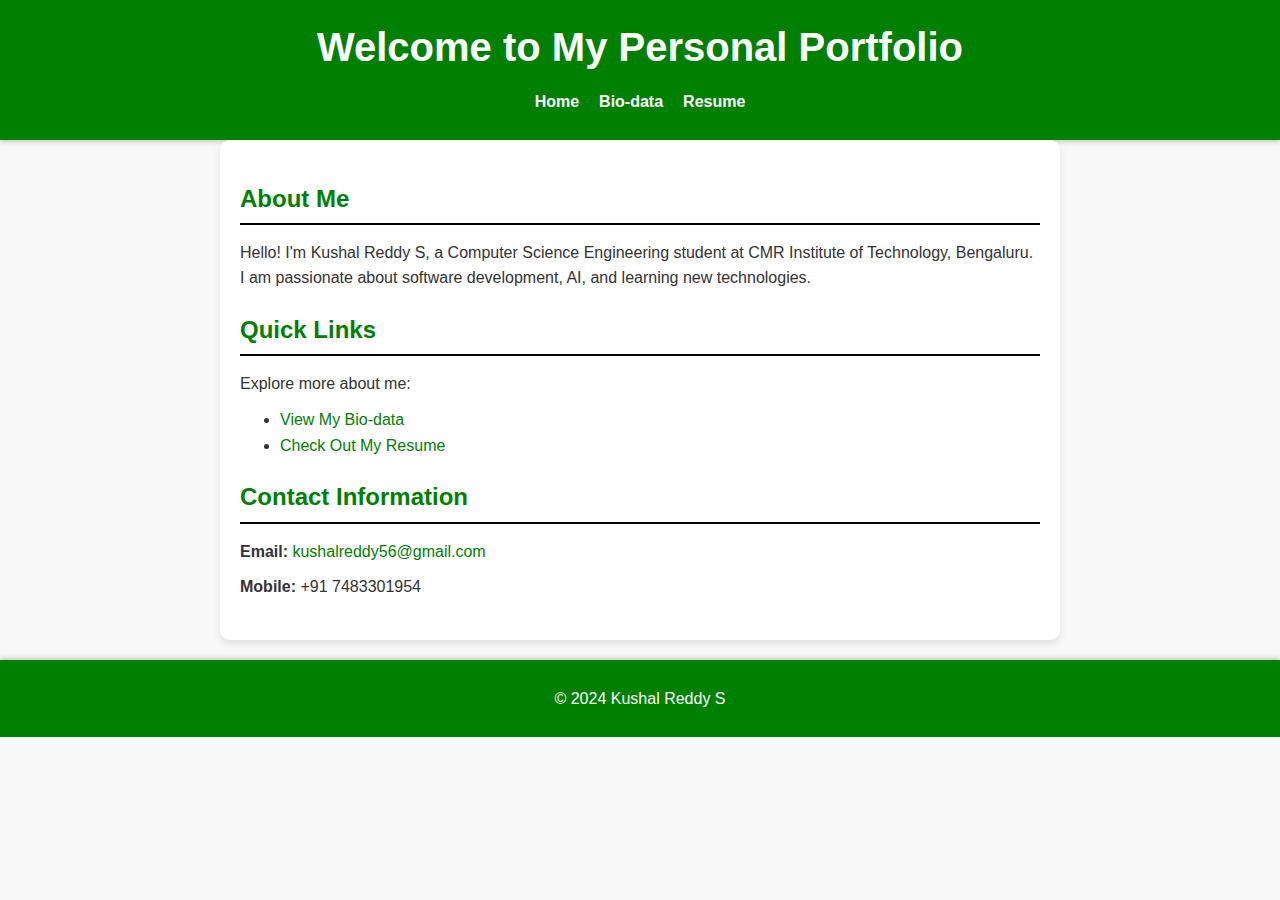
<file: index.html>
<!DOCTYPE html>
<html lang="en">
<head>
  <meta charset="UTF-8">
  <meta name="viewport" content="width=device-width, initial-scale=1.0">
  <link rel="stylesheet" href="style.css">
  <title>Home - Kushal Reddy S</title>
</head>
<body>
  <header>
    <h1>Welcome to My Personal Portfolio</h1>
    <nav>
      <ul>
        <li><a href="index.html">Home</a></li>
        <li><a href="biodata.html">Bio-data</a></li>
        <li><a href="resume.html">Resume</a></li>
      </ul>
    </nav>
  </header>

  <main>
    <section>
      <h2>About Me</h2>
      <p>Hello! I'm Kushal Reddy S, a Computer Science Engineering student at CMR Institute of Technology, Bengaluru. I am passionate about software development, AI, and learning new technologies.</p>
    </section>

    <section>
      <h2>Quick Links</h2>
      <p>Explore more about me:</p>
      <ul>
        <li><a href="biodata.html">View My Bio-data</a></li>
        <li><a href="resume.html">Check Out My Resume</a></li>
      </ul>
    </section>

    <section>
      <h2>Contact Information</h2>
      <p><strong>Email:</strong> <a href="mailto:kushalreddy56@gmail.com">kushalreddy56@gmail.com</a></p>
      <p><strong>Mobile:</strong> +91 7483301954</p>
    </section>
  </main>

  <footer>
    <p>© 2024 Kushal Reddy S</p>
  </footer>
</body>
</html>
</file>
<file: style.css>
body {
    font-family: Arial, sans-serif;
    line-height: 1.6;
    margin: 0;
    padding: 0;
    background-color: #f9f9f9;
    color: #333;
  }
  
  header {
    background: green;
    color: white;
    padding: 15px 0;
    text-align: center;
    box-shadow: 0px 2px 5px rgba(0, 0, 0, 0.2);
  }
  
  header h1 {
    margin: 0;
    font-size: 2.5rem;
  }
  
  nav ul {
    list-style: none;
    padding: 0;
    margin: 10px 0;
    display: flex;
    justify-content: center;
  }
  
  nav ul li {
    margin: 0 10px;
  }
  
  nav ul li a {
    text-decoration: none;
    color: white;
    font-weight: bold;
    font-size: 1rem;
  }
  
  nav ul li a:hover {
    color: #FFD700; /* Gold color on hover */
  }
  
  /* Main Content */
  main {
    padding: 20px;
    margin: 0 auto;
    max-width: 800px;
    background: white;
    box-shadow: 0px 4px 8px rgba(0, 0, 0, 0.1);
    border-radius: 10px;
  }
  
  main h2 {
    border-bottom: 2px solid black;
    padding-bottom: 5px;
    color: green;
    margin-bottom: 15px;
  }
  
  section {
    margin-bottom: 20px;
  }
  
  section p,
  section ul {
    margin: 10px 0;
  }
  
  ul {
    list-style: disc;
    margin-left: 20px;
  }
  
  a {
    color: green;
    text-decoration: none;
  }
  
  a:hover {
    text-decoration: underline;
    color: #333;
  }
  
  /* Footer */
  footer {
    background: green;
    color: white;
    text-align: center;
    padding: 10px 0;
    margin-top: 20px;
    box-shadow: 0px -2px 5px rgba(0, 0, 0, 0.2);
  }

  
  
  /* Mobile Responsiveness */
  @media (max-width: 600px) {
    nav ul {
      flex-direction: column;
      align-items: center;
    }
  
    nav ul li {
      margin-bottom: 10px;
    }
  
    main {
      padding: 15px;
    }
  
    header h1 {
      font-size: 2rem;
    }
  }

  .manjuimage{
    float:right;
    border:3px solid green;
    padding:10px;
    background-color: aliceblue;
  }
</file>
